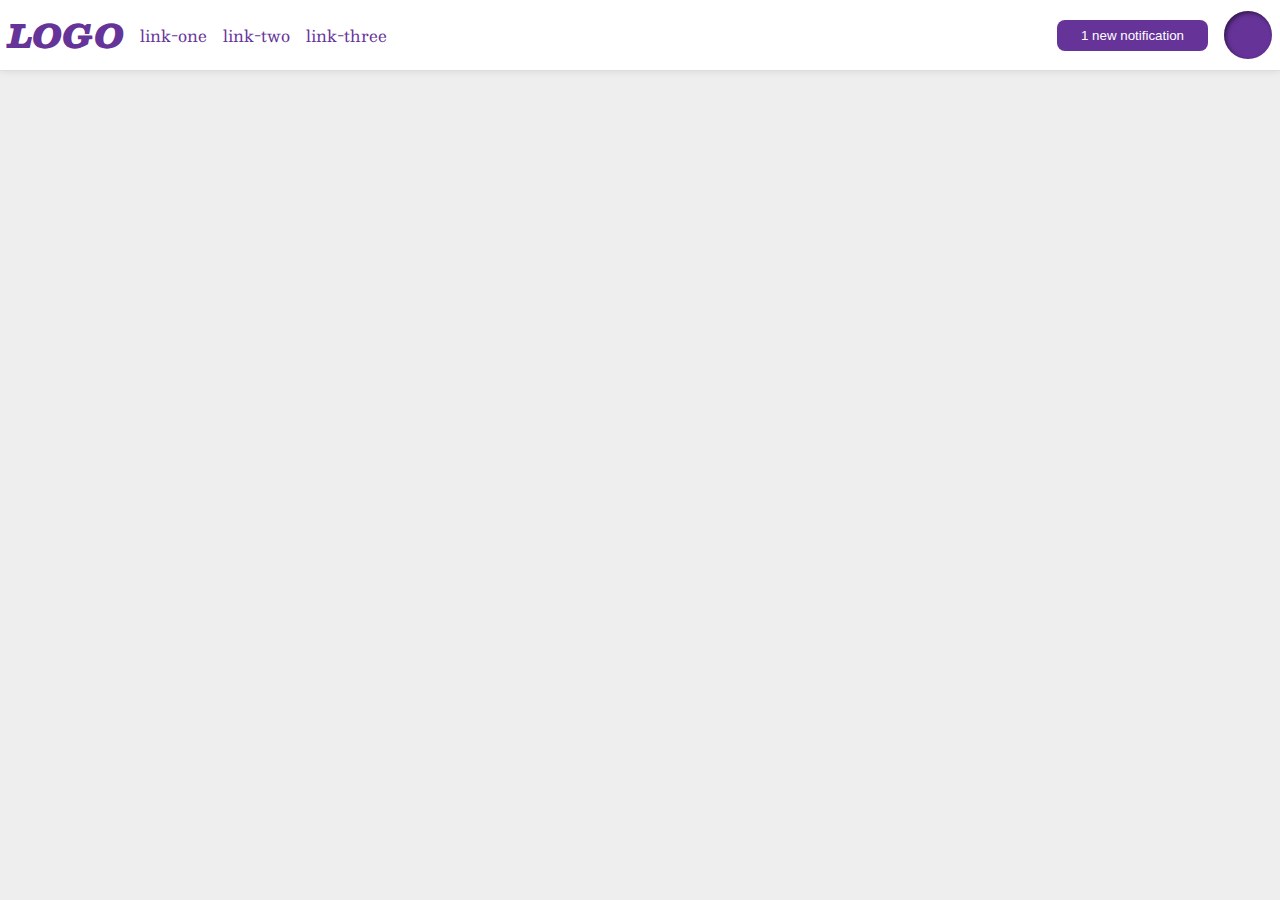
<file: foundations/flex/03-flex-header-2/index.html>
<!DOCTYPE html>
<html lang="en">
  <head>
    <meta charset="UTF-8">
    <meta http-equiv="X-UA-Compatible" content="IE=edge">
    <meta name="viewport" content="width=device-width, initial-scale=1.0">
    <title>Flex Header 2</title>
    <link rel="stylesheet" href="style.css">
  </head>
  <body>
    <div class="header">
      <div class="left-side">
        <div class="logo">
          LOGO
        </div>
        <ul class="links">
          <li><a href="https://google.com">link-one</a></li>
          <li><a href="https://google.com">link-two</a></li>
          <li><a href="https://google.com">link-three</a></li>
        </ul>
      </div>
      <div class="right-side">
        <button class="notifications">
          1 new notification
        </button>
        <div class="profile-image"></div>
        </div>
      </div>
  </body>
</html>
</file>
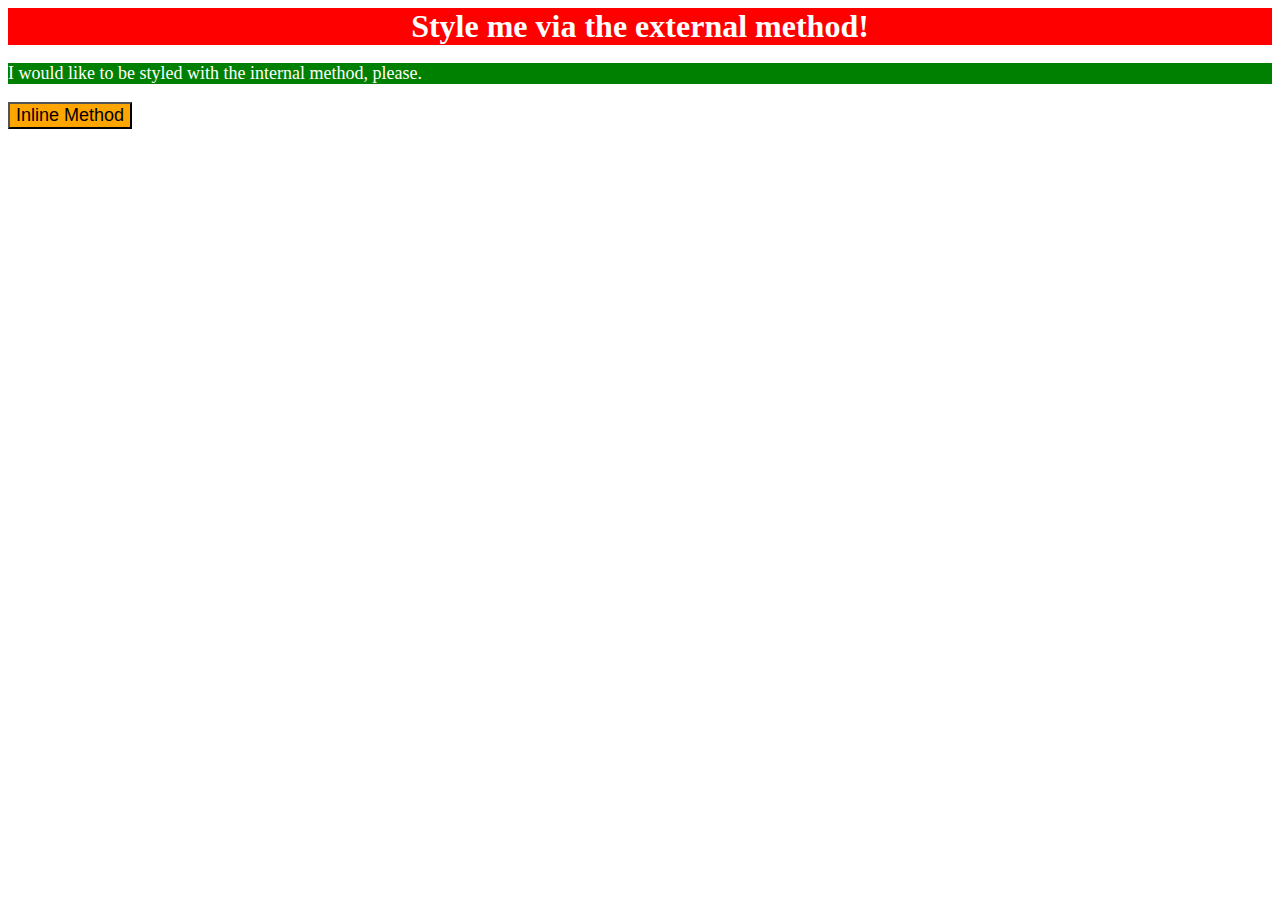
<file: foundations/intro-to-css/01-css-methods/index.html>
<!DOCTYPE html>
<html lang="en">
  <head>
    <meta charset="UTF-8">
    <meta http-equiv="X-UA-Compatible" content="IE=edge">
    <meta name="viewport" content="width=device-width, initial-scale=1.0">
    <title>Methods for Adding CSS</title>
    <!-- External CSS -->
    <link rel="stylesheet" href="styles.css">
    <!-- Internal CSS -->
     <style>
      p {
        background-color: green;
        color: white;
        font-size: 18px;
      }
     </style>
  </head>
  <body>
    <div>Style me via the external method!</div>
    <p>I would like to be styled with the internal method, please.</p>
    <button style="background-color: orange; font-size: 18px">Inline Method</button>
  </body>
</html>
</file>
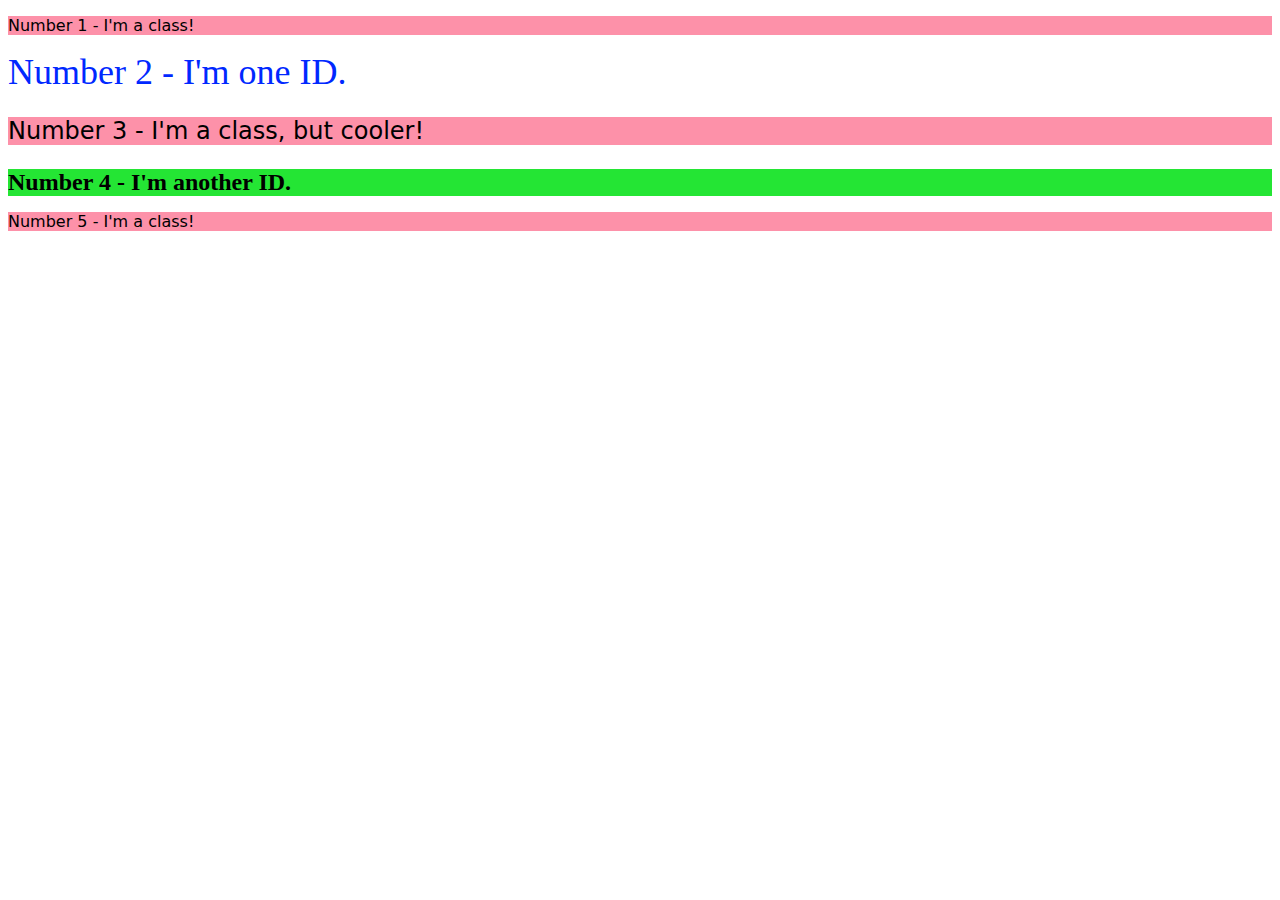
<file: foundations/intro-to-css/02-class-id-selectors/index.html>
<!DOCTYPE html>
<html lang="en">
  <head>
    <meta charset="UTF-8">
    <meta http-equiv="X-UA-Compatible" content="IE=edge">
    <meta name="viewport" content="width=device-width, initial-scale=1.0">
    <title>Class and ID Selectors</title>
    <link rel="stylesheet" href="style.css">
  </head>
  <body>
    <p class="odd">Number 1 - I'm a class!</p>
    <div id="unique">Number 2 - I'm one ID.</div>
    <p class="odd cooler">Number 3 - I'm a class, but cooler!</p>
    <div id="four">Number 4 - I'm another ID.</div>
    <p class="odd">Number 5 - I'm a class!</p>
  </body>
</html>
</file>
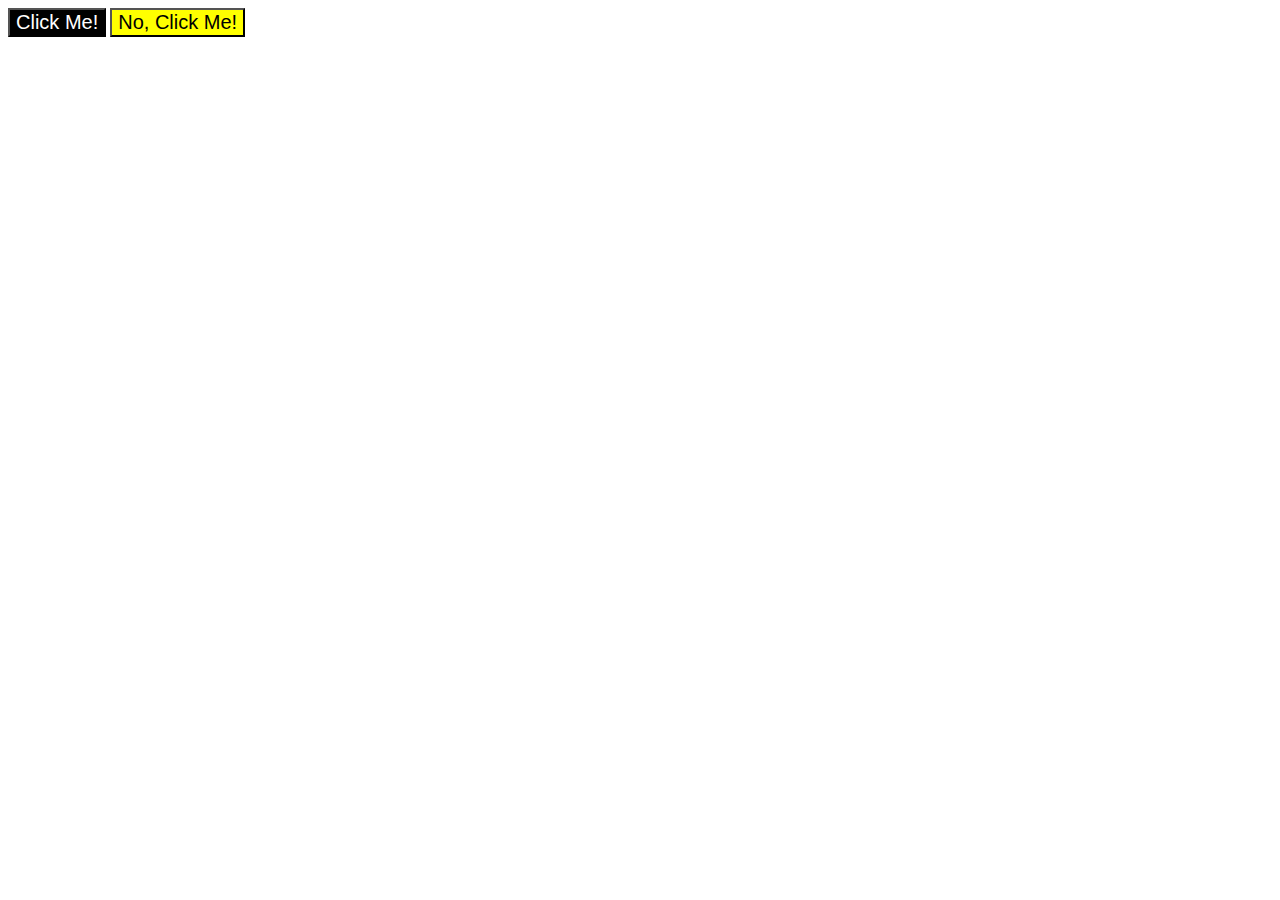
<file: foundations/intro-to-css/03-grouping-selectors/index.html>
<!DOCTYPE html>
<html lang="en">
  <head>
    <meta charset="UTF-8">
    <meta http-equiv="X-UA-Compatible" content="IE=edge">
    <meta name="viewport" content="width=device-width, initial-scale=1.0">
    <title>Grouping Selectors</title>
    <link rel="stylesheet" href="style.css">
  </head>
  <body>
    <button class="odd font">Click Me!</button>
    <button class="even font">No, Click Me!</button>
  </body>
</html>
</file>
<file: foundations/flex/03-flex-header-2/style.css>
/* this is some magical font-importing.  
you'll learn about it later. */
@import url('https://fonts.googleapis.com/css2?family=Besley:ital,wght@0,400;1,900&display=swap');

body {
  margin: 0;
  background: #eee;
  font-family: Besley, serif;
}

.header {
  background: white;
  border-bottom: 1px solid #ddd;
  box-shadow: 0 0 8px rgba(0,0,0,.1);
  display: flex;
  justify-content: space-between;
  padding: 8px;
}

.profile-image {
  background: rebeccapurple;
  box-shadow: inset 2px 2px 4px rgba(0,0,0,.5);
  border-radius: 50%;
  width: 48px;
  height: 48px;
}

.logo {
  color: rebeccapurple;
  font-size: 32px;
  font-weight: 900;
  font-style: italic;
}

button {
  border: none;
  border-radius: 8px;
  background: rebeccapurple;
  color: white;
  padding: 8px 24px;
}

a {
  /* this removes the line under our links */
  text-decoration: none;
  color: rebeccapurple;
}

ul {
  list-style-type: none;
  display: flex;
  justify-content: space-around;
  gap: 16px;
  padding: auto 8px;
  margin: 0;
  padding: 0;
}

.left-side, .right-side{
  display: flex;
  align-items: center;
  gap: 16px;
}
</file>
<file: foundations/intro-to-css/01-css-methods/styles.css>
div {
    background-color: red;
    color: white;
    font-size: 32px;
    text-align: center;
    font-weight: bold;
}
</file>
<file: foundations/intro-to-css/02-class-id-selectors/style.css>
/* Add CSS Styling */
.odd, .cooler{
    background-color: rgb(253, 145, 169);
    font-family: 'Verdana', 'Dejavu Sans', sans-serif;
}
#unique {
    color: rgb(0 40, 255);
    font-size: 36px;
}
.cooler {
    font-size: 24px;
}
#four {
    background: rgb(36, 229, 52);
    font-size: 24px;
    font-weight: bold;
}
</file>
<file: foundations/intro-to-css/03-grouping-selectors/style.css>
/* Add CSS Styling */
.odd {
    background-color: black;
    color: white;
}

.even {
    background-color: yellow
}

.font {
    font-size: 20px;
    font-family: "Helvetica", "Times New Roman", sans-serif
}
</file>
